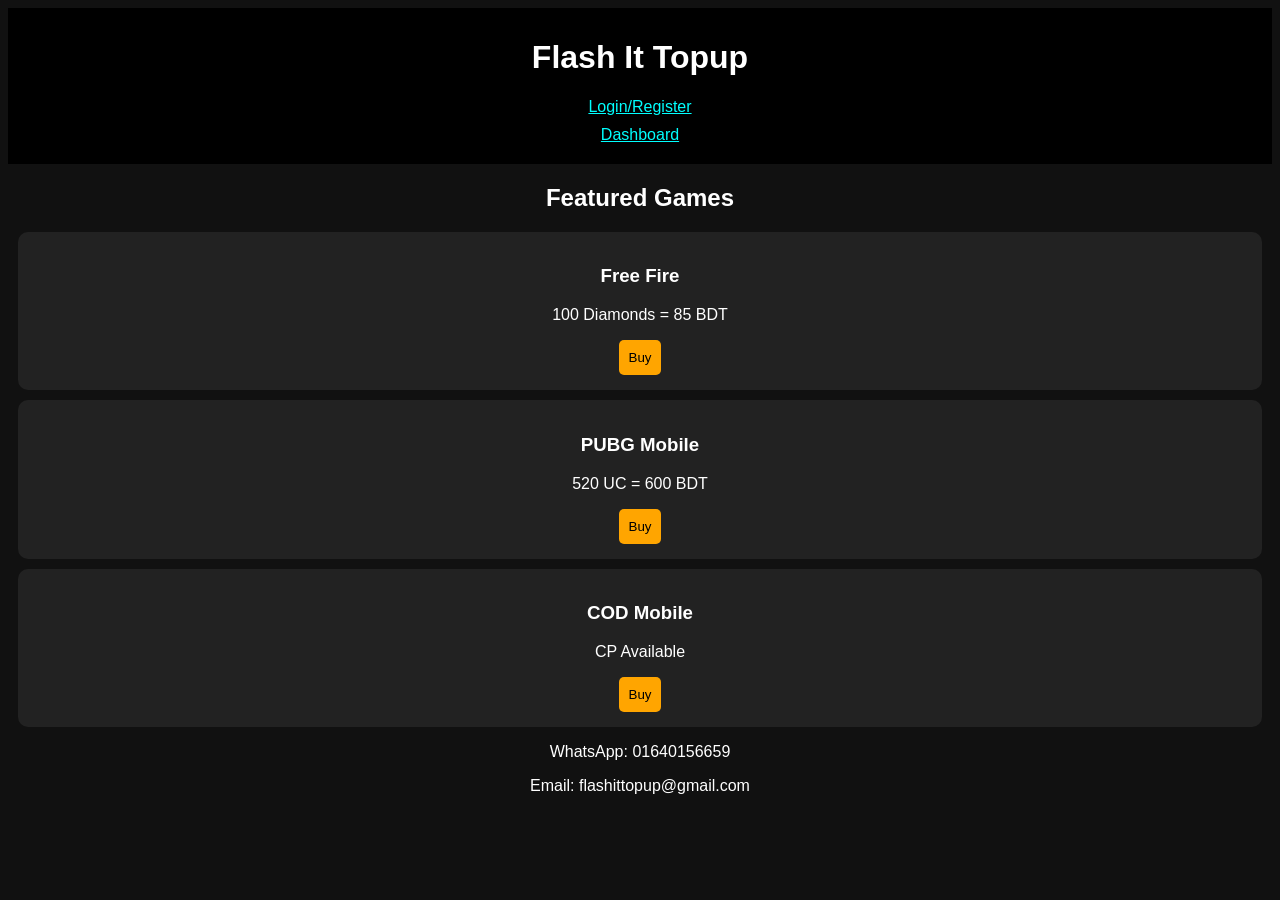
<file: index.html>
<!DOCTYPE html>
<html>
<head>
<title>Flash It Topup</title>
<link rel="stylesheet" href="style.css">
</head>
<body>

<header>
<h1>Flash It Topup</h1>
<a href="login.html">Login/Register</a>
<a href="dashboard.html">Dashboard</a>
</header>

<h2>Featured Games</h2>

<div class="card">
<h3>Free Fire</h3>
<p>100 Diamonds = 85 BDT</p>
<button onclick="goLogin()">Buy</button>
</div>

<div class="card">
<h3>PUBG Mobile</h3>
<p>520 UC = 600 BDT</p>
<button onclick="goLogin()">Buy</button>
</div>

<div class="card">
<h3>COD Mobile</h3>
<p>CP Available</p>
<button onclick="goLogin()">Buy</button>
</div>

<footer>
<p>WhatsApp: 01640156659</p>
<p>Email: flashittopup@gmail.com</p>
</footer>

<script src="script.js"></script>
</body>
</html>
</file>
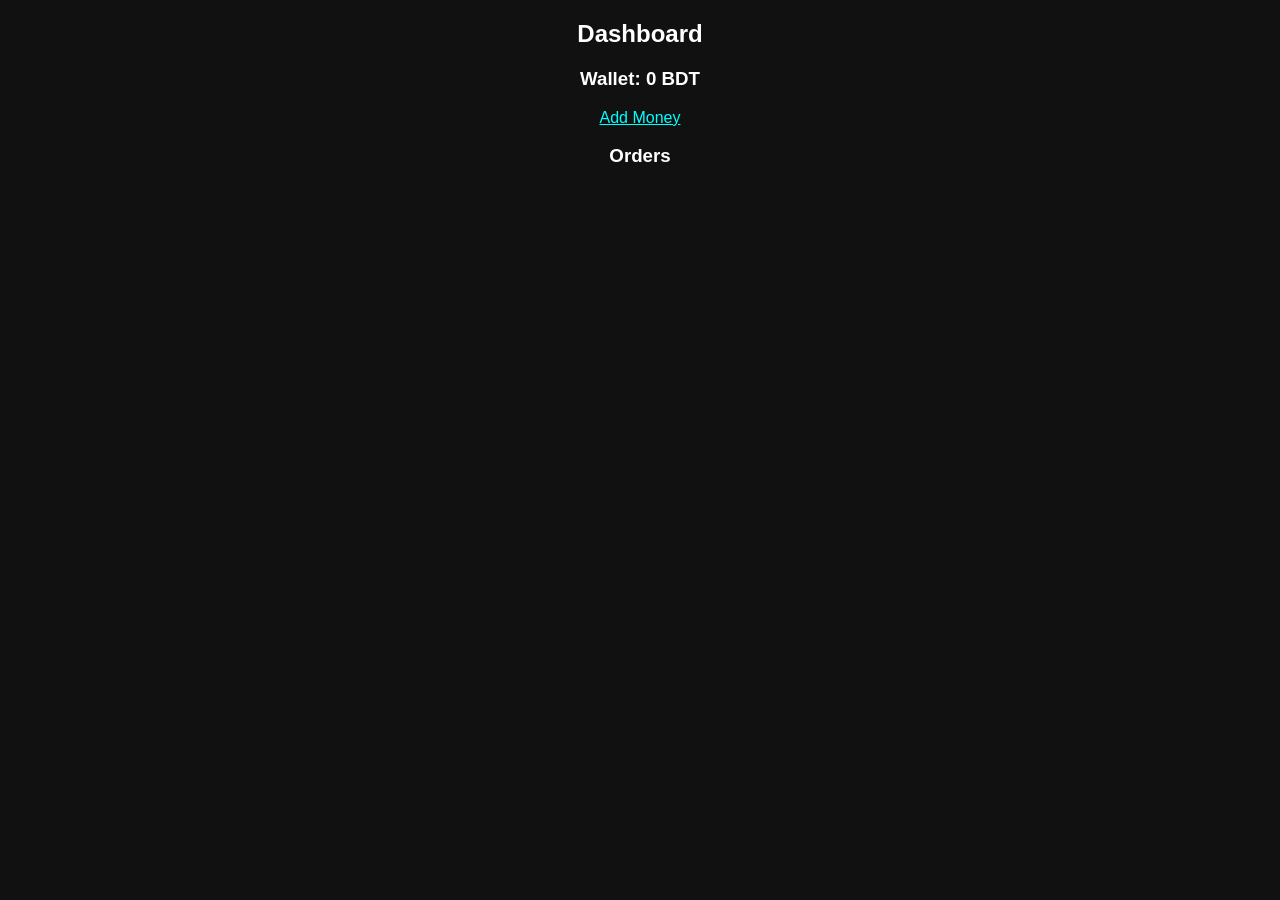
<file: dashboard.html>
<!DOCTYPE html>
<html>
<head>
<title>Dashboard</title>
<link rel="stylesheet" href="style.css">
</head>
<body>

<h2>Dashboard</h2>

<h3>Wallet: <span id="balance">0</span> BDT</h3>

<a href="deposit.html">Add Money</a>

<h3>Orders</h3>
<ul id="orders"></ul>

<script src="dashboard.js"></script>
</body>
</html>
</file>
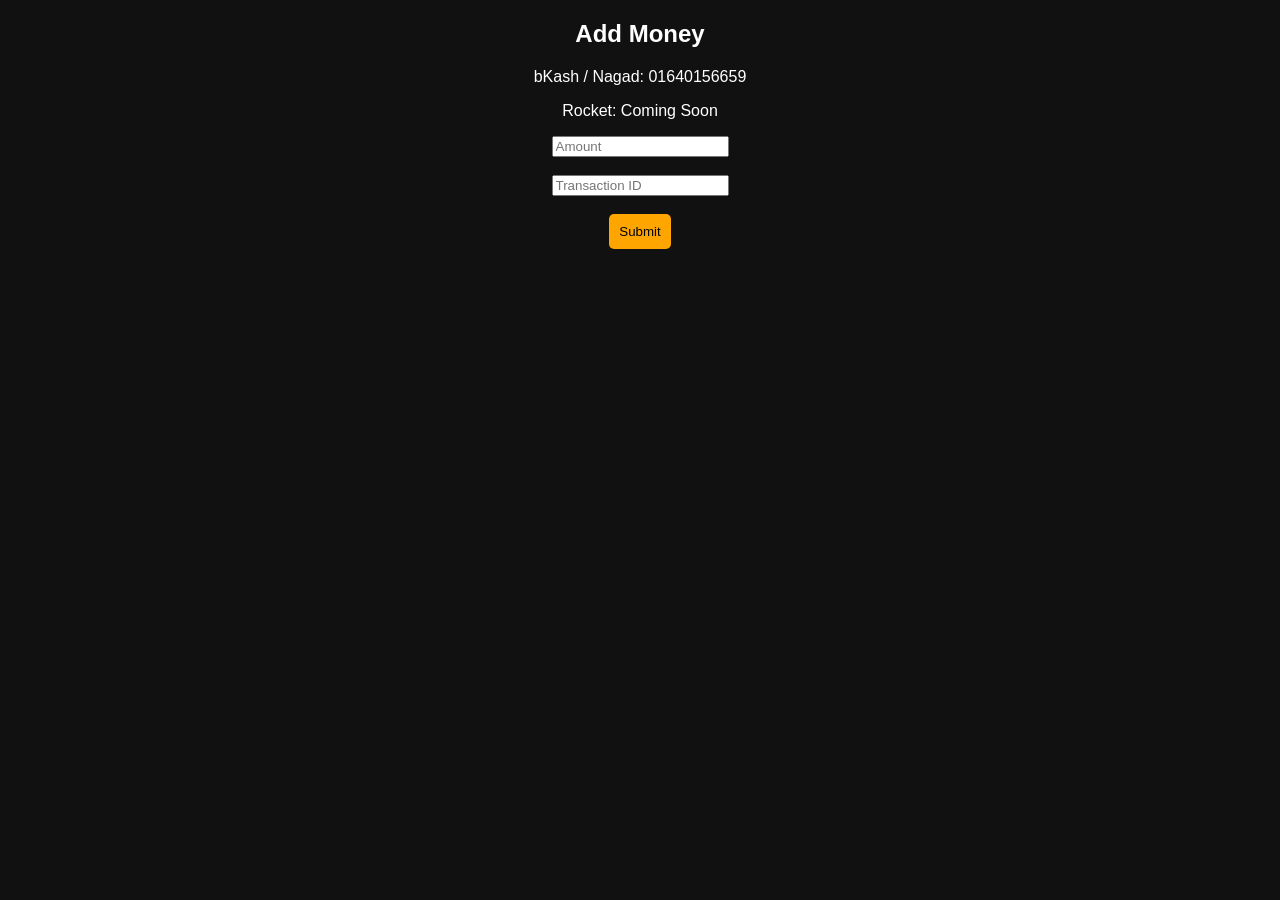
<file: deposit.html>
<!DOCTYPE html>
<html>
<head>
<title>Deposit</title>
<link rel="stylesheet" href="style.css">
</head>
<body>

<h2>Add Money</h2>

<p>bKash / Nagad: 01640156659</p>
<p>Rocket: Coming Soon</p>

<form id="depositForm">
<input type="number" id="amount" placeholder="Amount" required><br><br>
<input type="text" id="txid" placeholder="Transaction ID" required><br><br>
<button type="submit">Submit</button>
</form>

<script src="deposit.js"></script>
</body>
</html>
</file>
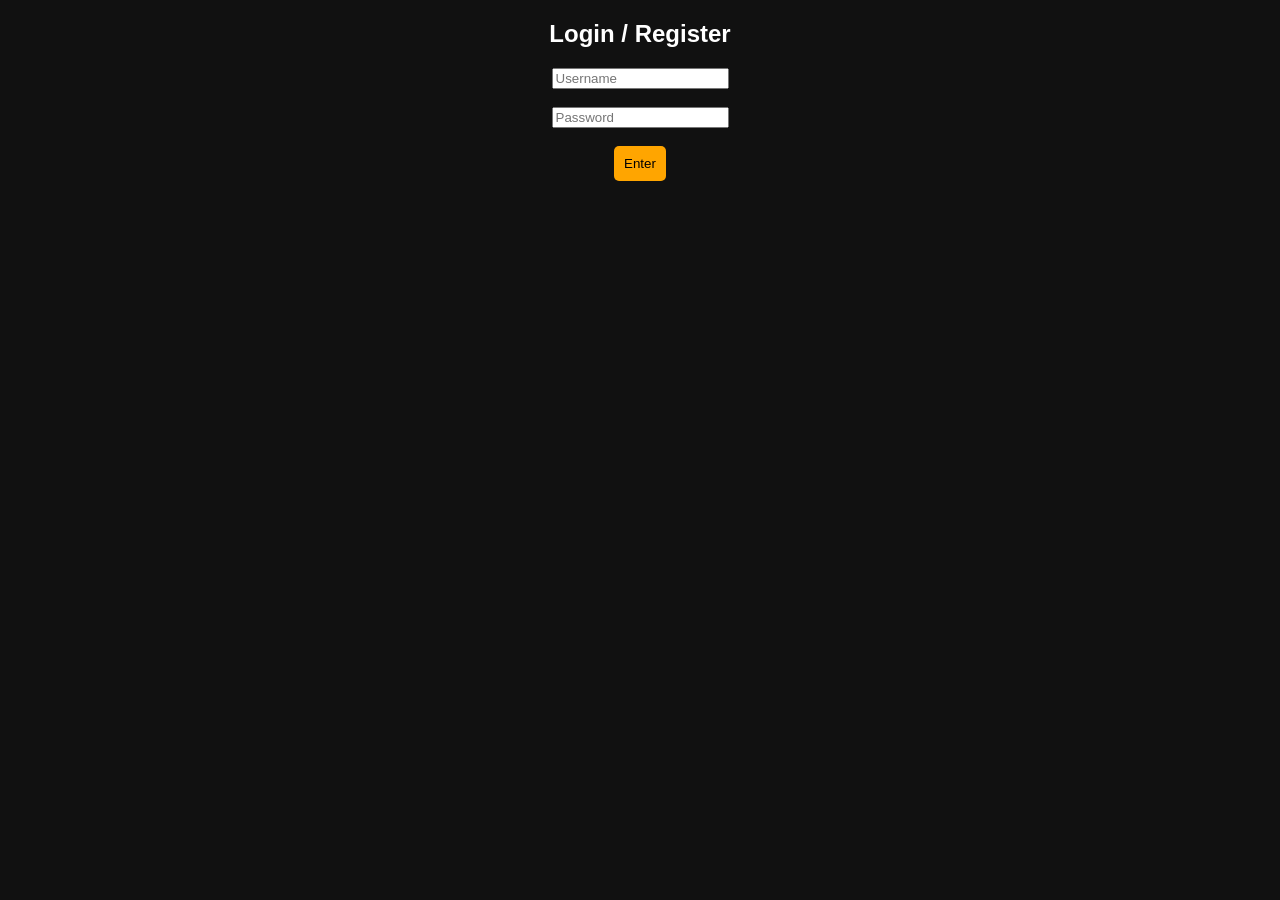
<file: login.html>
<!DOCTYPE html>
<html>
<head>
<title>Login</title>
<link rel="stylesheet" href="style.css">
</head>
<body>

<h2>Login / Register</h2>

<form id="loginForm">
<input type="text" id="user" placeholder="Username" required><br><br>
<input type="password" id="pass" placeholder="Password" required><br><br>
<button type="submit">Enter</button>
</form>

<script>
document.getElementById('loginForm').addEventListener('submit', function(e){
e.preventDefault();

localStorage.setItem("user", document.getElementById('user').value);

alert("Login Success!");
window.location.href = "dashboard.html";
});
</script>

</body>
</html>
</file>
<file: style.css>
body {
font-family: Arial;
background: #111;
color: white;
text-align: center;
}

header {
background: black;
padding: 10px;
}

.card {
background: #222;
margin: 10px;
padding: 15px;
border-radius: 10px;
}

button {
padding: 10px;
background: orange;
border: none;
border-radius: 5px;
}

a {
color: cyan;
display: block;
margin: 10px;
}
</file>
